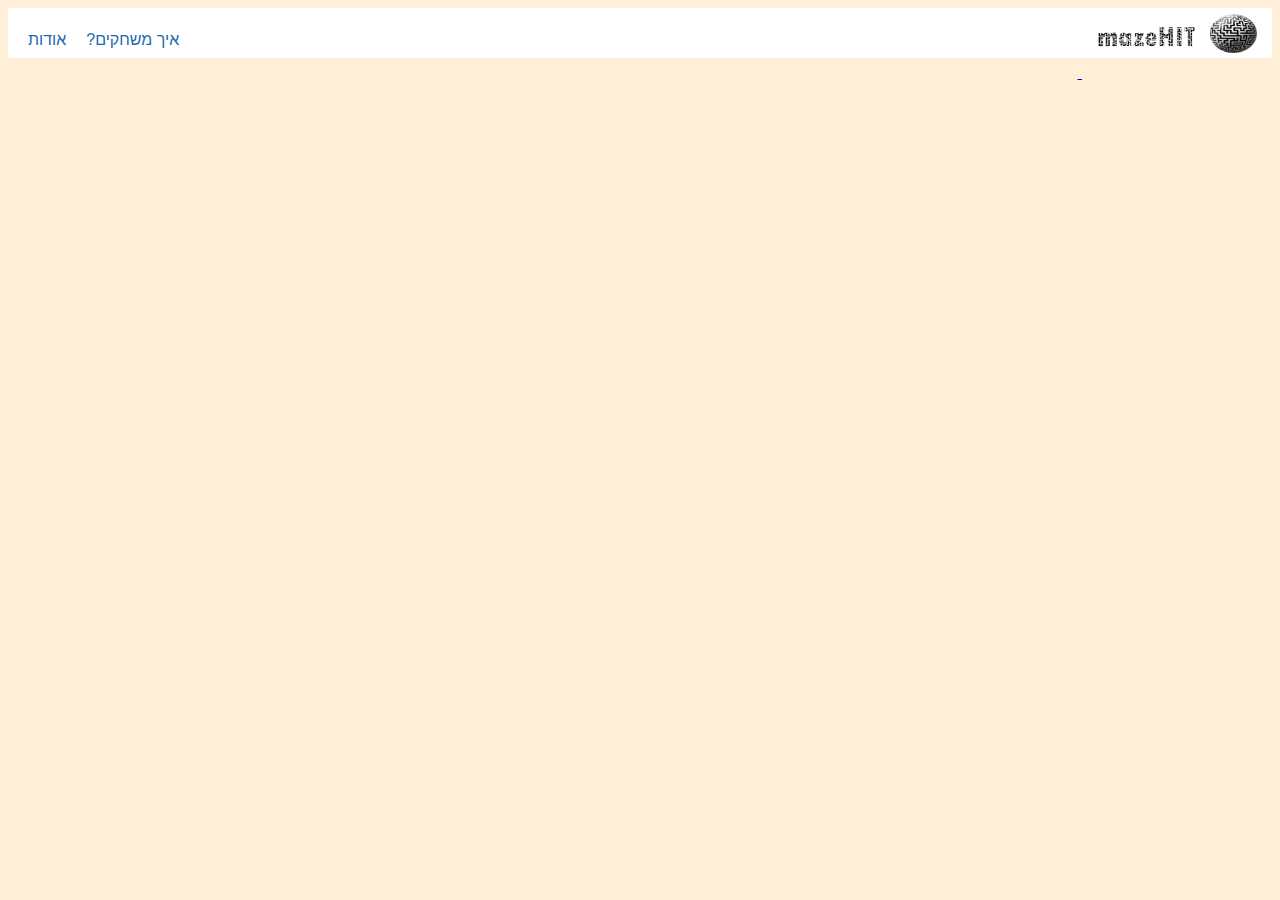
<file: index.html>
﻿<!doctype html>
<html lang="he">
<head>
    <meta charset="utf-8">
    <meta http-equiv="X-UA-Compatible" content="IE=edge">
    <meta name="viewport" content="width=device-width, initial-scale=1">
    <title>mazeHIT</title>
    <meta name="description" content="mazeHIT ,משחק למדיה בסגנון מבוך המטרה לצאת מהמבוך על ידי זיהוי מתאים של פריטים לפי קרטריון נתון.  " />
    <meta name="keywords" content="mazeHIT,HIT,GAME,MAZE,משחק, מבוך,למידה, זיהוי" />
    <meta name="author" content="Korin Kashi & Eedn Barayev" />

    <!-- CSS -->

    <link href="styles/myStyle.css" rel="stylesheet" />

    <!-- Scripts -->
    <!--jQuery library-->
    <script src="jScripts/jquery-1.12.0.min.js"></script>
    <!--הקוד שמפעיל את תפריט הניווט-->
    <script src="jScripts/myScript.js"></script>

</head>

<body>
    <div id="container">
        <header>
            <!--קישור לדף עצמו כדי להתחיל את המשחק מחדש בלחיצה על הלוגו-->
            <a href="indextest.html">
                <img id="logo" src="images/logo.png" /> <!--הלוגו של המשחק שלכם-->
                <p></p>
            </a>
            <!--תפריט הניווט בראש העמוד-->
            <nav>
                <ul>
                    <li><a class="about">אודות</a></li>
                    <li><a class="howToPlay">איך משחקים?</a></li>
                </ul>
            </nav>
        </header>
        <div id="aboutDiv" class="popUp bounceInDown hide">
            <a class="closeAbout">X</a>
            <div>

                <img id="logoHbut" src="images/logoAbuot2.png" />
                
                <p id="pAbuot">
                    אפיון ופיתוח: עדן בראייב וקורין קאשי
                </p>

                <p>
                    פותח במסגרת פרויקט בקורסים:<br />
                    סביבות לימוד אינטראקטיביות 1 & אנימציה, תשע"ט
                </p>

                <img id="logoHITHbut" src="images/HITlogo.jpg" />

                <p>
                    <a href="http://md.hit.ac.il/">הפקולטה לטכנולוגיות למידהמכון טכנולוגי חולון</a>

                </p>

                <img id="PansHbuot" src="images/pans.png" />
            </div>
        </div>
        <div id="howToPlayDiv" class="popUp bounceInDown hide">
            <a class="closeHowToPlay">X</a>
            <p id="howToPlayClick">
                איך משחקים:<br />
                עזרו לחייל לצאת מהמבוך!<br />
                יש לזוז בעזרת מקשי המקלדת .
                <br />
                ניתן לעבור רק דרך המשבצות המכילות תוכן המתאים להוראת המשחק מעל המבוך.
                המטרה של המשחק היא להגיע עם החייל עד סוף המבוך (החץ השחור בתחתית השמאלית של המבוך)
                . ניתן להגדיל תמונה ע"י לחיצה עלייה<br />
                בהצלחה!
            </p>
        </div>

        <div id="gameArea" class="">
            <!--src = הקישור של דף המשחק שלכם (לא קובץ האנימייט)-->
            <iframe id="gameIframe" src="mazeHIT.html" frameBorder="0" allowfullscreen="">Browser not compatible.</iframe>
        </div>
    </div>
</body>

</html>
</file>
<file: styles/myStyle.css>
﻿body {
    /*background-color: #C1EDFF;*/
    /*background-color: white;*/
    background-color: #FFEFD8;
    font-family: 'Assistant', sans-serif;
}

iframe {
    border: 0;
    height: 100%;
    left: 0;
    position: absolute;
    top: 0;
    width: 100%;
}

#gameArea {
    overflow: hidden;
    position: relative;
    height: 80vh;
    width: 90vw;
    margin: 0 auto;
}

.hide {
    display: none;
}

header {
    background-color: white;
    width: 100%;
    height: 50px;
    position: relative;
    direction: rtl;
    display: block;
    direction: rtl;
    z-index: 3;
}

    /*כותרת משחק*/
    header > a > p {
        font-family: 'Assistant', sans-serif;
        font-size: 12pt;
        font-weight: 600;
        position: relative;
        top: -10px;
        color: black;
        display: inline-block;
        direction: rtl;
    }

/*כותרות בחלון אודוות*/

#pAbuot {
    font-size: 22pt;
    font-weight: 600;
    position: relative;
    display: inline-block;
}

.popUp #howToPlayClick {
    text-align: right !important;
}


/*לוגו באתר*/
#logo {
    width: 160px;
    height: 60px;
    padding: 5px 15px;
    direction: rtl;
}

/*לוגו מיזיט  בחלון אודות*/
#logoHbut {
    width: 335px;
    height: 135px;
    padding: 5px 15px;
    position: center;
}

/*לוגו המכון  בחלון אודות*/
#logoHITHbut {
    width: 94px;
    height: 67px;
    padding: 10px 15px;
    position: center;
}

/*תמונה חיילי משחק בחלון אודות*/
#PansHbuot {
    width: 132px;
    height: 1px;
    padding: 10px 15px;
    direction: rtl;
    position: center;
}




nav {
    margin-top: -70px;
    margin-left: 10px;
    direction: rtl;
}

    nav ul {
        list-style: none;
        direction: rtl;
    }

        nav ul li {
            display: inline-block;
            float: left;
            direction: rtl;
        }

            nav ul li a {
                display: block;
                color: rgb(30, 104, 177);
                text-align: center;
                padding: 3px 10px;
                font-weight: 400;
                font-size: 12pt;
                font-family: 'Assistant', sans-serif;
                direction: rtl;
                text-decoration: none;
            }

                nav ul li a:hover {
                    font-weight: 600;
                    cursor: pointer;
                    font-family: 'Assistant', sans-serif;
                    direction: rtl;
                    text-decoration: none;
                }

.popUp {
    background-color: white;
    width: 400px;
    position: fixed;
    top: 60px;
    z-index: 4;
    text-align: center;
    width: 700px;
    border-radius: 25px;
    padding: 10px;
    padding-bottom: 25px;
    right: 0;
    left: 0;
    margin-right: auto;
    margin-left: auto;
    direction: rtl;
    border: 1px solid black;
}

.bounceInDown {
    -webkit-animation-name: bounceInDown;
    animation-name: bounceInDown;
    -webkit-animation-duration: 1s;
    animation-duration: 1s;
    -webkit-animation-fill-mode: both;
    animation-fill-mode: both;
}

@-webkit-keyframes bounceInDown {
    0%, 60%, 75%, 90%, 100% {
        -webkit-transition-timing-function: cubic-bezier(0.215, 0.610, 0.355, 1.000);
        transition-timing-function: cubic-bezier(0.215, 0.610, 0.355, 1.000);
    }

    0% {
        opacity: 0;
        -webkit-transform: translate3d(0, -3000px, 0);
        transform: translate3d(0, -3000px, 0);
    }

    60% {
        opacity: 1;
        -webkit-transform: translate3d(0, 25px, 0);
        transform: translate3d(0, 25px, 0);
    }

    75% {
        -webkit-transform: translate3d(0, -10px, 0);
        transform: translate3d(0, -10px, 0);
    }

    90% {
        -webkit-transform: translate3d(0, 5px, 0);
        transform: translate3d(0, 5px, 0);
    }

    100% {
        -webkit-transform: none;
        transform: none;
    }
}

@keyframes bounceInDown {
    0%, 60%, 75%, 90%, 100% {
        -webkit-transition-timing-function: cubic-bezier(0.215, 0.610, 0.355, 1.000);
        transition-timing-function: cubic-bezier(0.215, 0.610, 0.355, 1.000);
    }

    0% {
        opacity: 0;
        -webkit-transform: translate3d(0, -3000px, 0);
        transform: translate3d(0, -3000px, 0);
    }

    60% {
        opacity: 1;
        -webkit-transform: translate3d(0, 25px, 0);
        transform: translate3d(0, 25px, 0);
    }

    75% {
        -webkit-transform: translate3d(0, -10px, 0);
        transform: translate3d(0, -10px, 0);
    }

    90% {
        -webkit-transform: translate3d(0, 5px, 0);
        transform: translate3d(0, 5px, 0);
    }

    100% {
        -webkit-transform: none;
        transform: none;
    }
}
</file>
